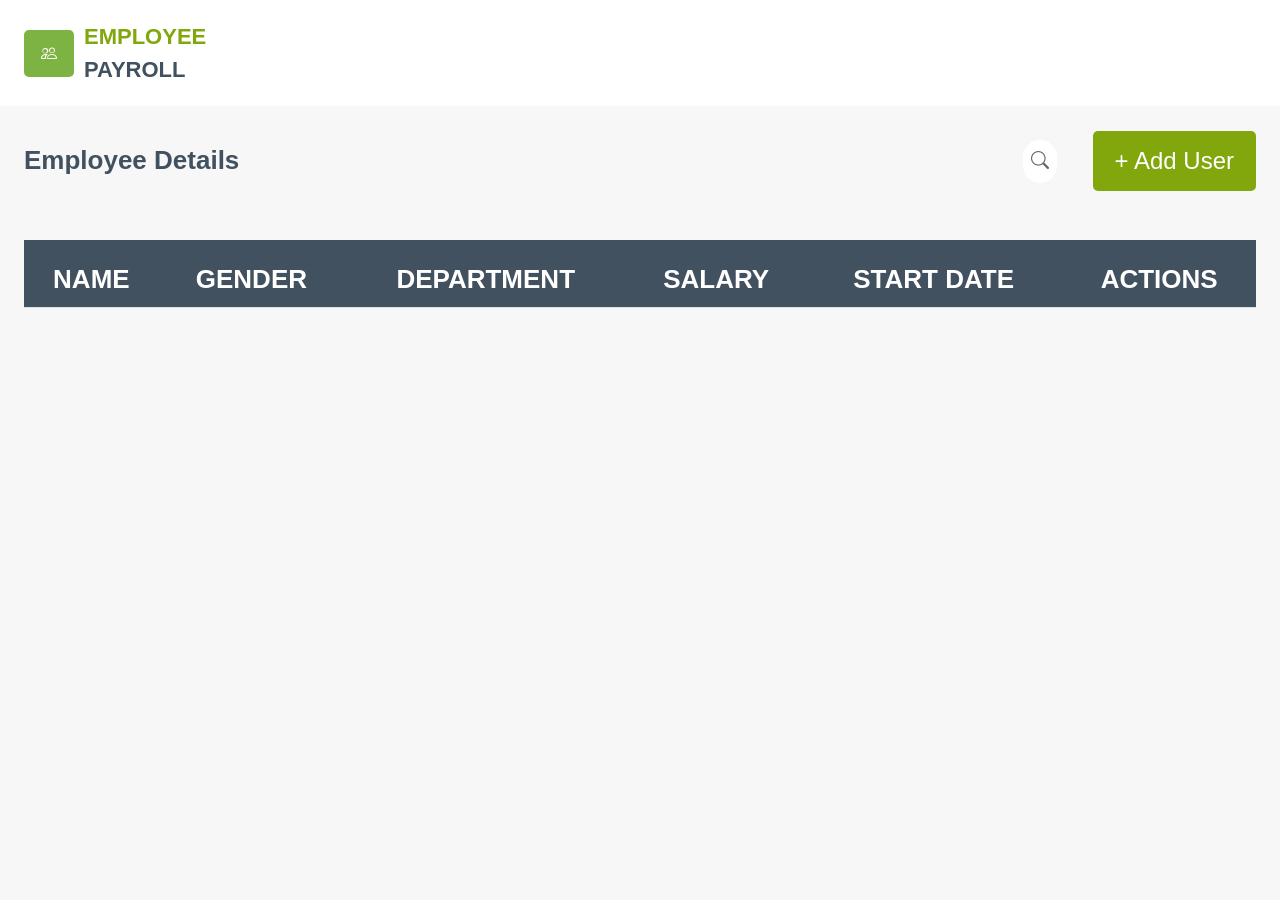
<file: HTML/index.html>
<!DOCTYPE html>
<html lang="en">

<head>
    <meta charset="UTF-8">
    <title>Employee Payroll</title>

    <!-- BOOTSTRAP CSS (SAFE) -->
    <link href="https://cdn.jsdelivr.net/npm/bootstrap@5.3.3/dist/css/bootstrap.min.css" rel="stylesheet">
    <link href="https://cdn.jsdelivr.net/npm/bootstrap-icons@1.11.1/font/bootstrap-icons.css" rel="stylesheet" />
    <!-- YOUR CSS -->
    <link rel="stylesheet" href="../Styles/style.css">
</head>

<body>

    <div class="container-fluid p-0">

        <!-- HEADER -->
        <div class="header">

            <div class="logo">
                <div class="logo-box bi bi-people"></div>
                <div class="logo-text">
                    <span>EMPLOYEE</span>
                    <span style="color:#42515F">PAYROLL</span>
                </div>
            </div>



        </div>


        <div id="alpha">
            <h3 id="empd">Employee Details</h3>
            <div class="header-actions">
                <div class="search-container">
                    <i class="bi bi-search search-icon" id="icon"></i>
                    <input type="text" class="form-control search-input" id="searchInput" placeholder="Search employees...">
                    <a href="add_user.html">
                        <button class="add-btn">+ Add User</button>
                    </a>
                </div>

            </div>
        </div>
        <!-- TABLE -->
        <div class="table-wrapper table-responsive">
            <table class=" table mb-0">
                <thead style="background-color: #42515F;">
                    <tr>
                        <!-- <th></th> -->
                        <th style="background-color: #42515F;color:white ">NAME</th>
                        <th style="background-color: #42515F;color:white">GENDER</th>
                        <th style="background-color: #42515F;color:white">DEPARTMENT</th>
                        <th style="background-color: #42515F;color:white">SALARY</th>
                        <th style="background-color: #42515F;color:white">START DATE</th>
                        <th style="background-color: #42515F;color:white">ACTIONS</th>
                    </tr>
                </thead>

                <tbody id="employeeTableBody">
                </tbody>
            </table>
        </div>

    </div>

    <!-- BOOTSTRAP JS -->
    <script src="https://cdn.jsdelivr.net/npm/bootstrap@5.3.3/dist/js/bootstrap.bundle.min.js"></script>
    <script src="https://code.jquery.com/jquery-3.7.1.min.js"></script>
    <script src="../Scripts/script.js"></script>

</body>

</html>
</file>
<file: Styles/style.css>
/* ================= GLOBAL ================= */
                                
                                * {
                                    box-sizing: border-box;
                                }
                                
                                body {
                                    margin: 0;
                                    background: #F7F7F7;
                                    font-family: Arial, sans-serif;
                                }
                                /* ================= HEADER ================= */
                                
                                .header {
                                    background-color: #FFFFFF;
                                    height: 106px;
                                    padding: 16px 24px;
                                    display: flex;
                                    justify-content: space-between;
                                    align-items: center;
                                }
                                
                                .logo {
                                    display: flex;
                                    align-items: center;
                                    gap: 10px;
                                }
                                
                                .logo-box {
                                    width: 50px;
                                    height: 47px;
                                    background-color: #7CB342;
                                    color: white;
                                    font-weight: bold;
                                    border-radius: 5px;
                                    display: flex;
                                    align-items: center;
                                    justify-content: center;
                                }
                                
                                .logo-text span {
                                    display: block;
                                    font-size: 22px;
                                    font-weight: bold;
                                    color: #82A70C;
                                }
                                /* ================= HEADER ACTIONS ================= */
                                
                                .header-actions {
                                    display: flex;
                                    align-items: center;
                                    gap: 15px;
                                }
                                
                                .add-btn {
                                    background-color: #82A70C;
                                    color: #FFFFFF;
                                    border: none;
                                    padding: 12px 22px;
                                    border-radius: 5px;
                                    font-size: x-large;
                                    cursor: pointer;
                                    transition: all 1s ease;
                                }
                                
                                .add-btn:hover {
                                    transform: scale(1.1);
                                    box-shadow: 0 10px 25px rgba(0, 0, 0, 0.3);
                                }
                                /* ================= TITLE ================= */
                                
                                #empd {
                                    margin: 0;
                                    font-size: 26px;
                                    font-weight: bold;
                                    color: #42515F;
                                }
                                
                                #alpha {
                                    display: flex;
                                    justify-content: space-between;
                                    align-items: center;
                                    padding: 25px 24px;
                                    /*background: #FFFFFF;*/
                                    margin-bottom: 0;
                                }
                                
                                #icon {
                                    font-size: 18px;
                                    background-color: #FFFFFF;
                                    border-radius: 50px;
                                    transition: all 0.3s ease;
                                }
                                /* ================= TABLE ================= */
                                
                                .table-wrapper {
                                    display: flex;
                                    justify-content: center;
                                    align-items: center;
                                    padding: 24px 24px 24px;
                                    overflow-x: auto;
                                }
                                
                                table {
                                    width: 100%;
                                    min-width: 950px;
                                    border-collapse: collapse;
                                    background: white;
                                }
                                
                                thead {
                                    background-color: #42515F;
                                    border-radius: 3px 3px 0px 0px;
                                    height: 67px;
                                }
                                
                                tr th {
                                    padding: 14px;
                                    text-align: center;
                                    color: white;
                                    font-size: 26px;
                                    text-transform: uppercase;
                                }
                                
                                td {
                                    text-align: center;
                                    padding: 14px;
                                    border: 1px solid #E3E3E3;
                                    font-size: x-large;
                                    color: #3D3D3D;
                                }
                                
                                .search-container {
                                    position: relative;
                                    display: flex;
                                    align-items: center;
                                }
                                
                                .search-icon {
                                    color: #666;
                                    font-size: 24px;
                                    cursor: pointer;
                                    padding: 8px;
                                    transition: all 0.3s ease;
                                    z-index: 2;
                                }
                                
                                .search-icon:hover {
                                    color: #82A70C;
                                    transform: scale(1.1);
                                }
                                
                                #searchInput {
                                    width: 0;
                                    padding: 8px 12px;
                                    font-size: large;
                                    border: 1px solid #ccc;
                                    border-radius: 5px;
                                    opacity: 0;
                                    transition: all 0.3s ease;
                                    margin-left: 10px;
                                }
                                
                                #searchInput.show {
                                    width: 300px;
                                    opacity: 1;
                                    padding: 8px 12px 8px 40px;
                                }
                                
                                #searchInput:focus {
                                    outline: none;
                                    border-color: #82A70C;
                                    box-shadow: 0 0 0 2px rgba(130, 167, 12, 0.2);
                                }
                                
                                .search-container.active .search-icon {
                                    position: absolute;
                                    left: 12px;
                                    pointer-events: none;
                                }
                                
                                .search-container.active #searchInput {
                                    display: block;
                                }
                                /* NAME COLUMN */
                                
                                .name {
                                    font-size: x-large;
                                    display: flex;
                                    gap: 10px;
                                }
                                
                                .name img {
                                    width: 45px;
                                    height: 45px;
                                    border-radius: 50%;
                                }
                                /* BADGES */
                                
                                .badge {
                                    color: black;
                                    background: #E9FEA5;
                                    border-radius: 13px;
                                    padding: 4px 12px;
                                    margin-right: 6px;
                                }
                                /* ================= FORM PAGE ================= */
                                /* BIG FORM CONTAINER */
                                /* ================= FORM CONTAINER ================= */
                                
                                .form-container {
                                    font-size: x-large;
                                    max-width: 1000px;
                                    min-height: 650px;
                                    margin: 40px auto;
                                    background: #FFFFFF;
                                    padding: 50px 80px;
                                    border-radius: 10px;
                                    box-shadow: 0 0 20px rgba(0, 0, 0, 0.15);
                                    display: flex;
                                    flex-direction: column;
                                    justify-content: center;
                                }
                                /* ================= FORM TITLE ================= */
                                
                                .form-title {
                                    text-align: left;
                                    font-size: 36px;
                                    font-weight: bold;
                                    margin-bottom: 35px;
                                }
                                /* ================= FORM ROW ================= */
                                
                                .employee-form .form-row {
                                    display: flex;
                                    align-items: center;
                                    margin-bottom: 20px;
                                }
                                /* ================= LABEL ================= */
                                
                                .employee-form label {
                                    font-size: large;
                                    width: 180px;
                                    font-weight: bold;
                                    color: #42515F;
                                }
                                /* ================= INPUTS ================= */
                                
                                .employee-form input,
                                .employee-form select,
                                .employee-form textarea {
                                    padding: 12px;
                                    font-size: 16px;
                                    border: 1px solid #ccc;
                                    border-radius: 5px;
                                }
                                /* ================= INLINE ITEMS (FIXED) ================= */
                                
                                .inline {
                                    display: flex;
                                    align-items: center;
                                    gap: 15px;
                                    /* 🔥 controls spacing */
                                }
                                /* reduce bootstrap me-3 effect */
                                
                                .inline label {
                                    margin-right: 0 !important;
                                    font-weight: normal;
                                    width: auto;
                                }
                                /* ================= PROFILE IMAGES ================= */
                                
                                .profile-images {
                                    display: flex;
                                    gap: 15px;
                                    align-items: center;
                                }
                                
                                .profile-images img {
                                    width: 45px;
                                    height: 45px;
                                    border-radius: 50%;
                                    cursor: pointer;
                                }
                                /* ================= DEPARTMENT FIX ================= */
                                
                                .employee-form .form-row .inline input[type="checkbox"],
                                .employee-form .form-row .inline input[type="radio"] {
                                    margin-right: 5px;
                                }
                                /* keep all departments in one line */
                                
                                .employee-form .form-row .inline {
                                    flex-wrap: nowrap;
                                }
                                /* ================= FORM BUTTONS ================= */
                                
                                .form-actions {
                                    display: flex;
                                    justify-content: space-between;
                                    margin-top: 35px;
                                }
                                
                                .btn {
                                    padding: 12px 30px;
                                    font-size: 16px;
                                    border-radius: 5px;
                                    border: none;
                                    cursor: pointer;
                                    text-decoration: none;
                                }
                                
                                .green {
                                    background: #82A70C;
                                    color: white;
                                }
                                
                                .gray {
                                    background: #E0E0E0;
                                    color: #42515F;
                                }
                                /* ================= SELECT ================= */
                                
                                .form-select {
                                    border-radius: 5px;
                                    width: 205px;
                                }
                                /* ================= ERROR MESSAGE ================= */
                                /* ================= ERROR MESSAGE ================= */
                                
                                .field {
                                    color: red;
                                    display: none;
                                    font-size: 8px;
                                    margin-left: 180px;
                                    /* label width ke baad align */
                                }
                                /* ================= ERROR BORDER ================= */
                                
                                .input-error {
                                    border: 2px solid red !important;
                                }
                                /* ================= RESPONSIVE ================= */
                                /* ===================== RESPONSIVE FIX (NO ZOOM REQUIRED) ===================== */
                                /* ---------- Tablets (<= 1024px) ---------- */
                                
                                @media (max-width: 1024px) {
                                    body {
                                        font-size: 15px;
                                    }
                                    .form-container {
                                        max-width: 95%;
                                        padding: 35px 40px;
                                    }
                                    .form-title {
                                        font-size: 28px;
                                    }
                                    .form-select {
                                        width: 100%;
                                    }
                                    .inline {
                                        flex-wrap: wrap;
                                        gap: 10px;
                                    }
                                }
                                /* ---------- Mobile (<= 768px) ---------- */
                                
                                @media (max-width: 768px) {
                                    body {
                                        font-size: 14px;
                                    }
                                    /* Header */
                                    .header {
                                        height: auto;
                                        padding: 12px 16px;
                                    }
                                    .logo-text span {
                                        font-size: 18px;
                                    }
                                    /* Form container */
                                    .form-container {
                                        width: 100%;
                                        margin: 20px auto;
                                        padding: 20px 16px;
                                        border-radius: 0;
                                        box-shadow: none;
                                    }
                                    .form-title {
                                        font-size: 24px;
                                        margin-bottom: 25px;
                                    }
                                    /* Stack rows */
                                    .employee-form .form-row {
                                        flex-direction: column;
                                        align-items: flex-start;
                                        width: 100%;
                                    }
                                    .employee-form label {
                                        width: 100%;
                                        margin-bottom: 6px;
                                        font-size: 14px;
                                    }
                                    /* Inputs full width */
                                    .employee-form input,
                                    .employee-form select,
                                    .employee-form textarea {
                                        width: 100%;
                                        font-size: 14px;
                                    }
                                    /* Inline items wrap properly */
                                    .inline {
                                        flex-wrap: wrap;
                                        width: 100%;
                                        gap: 8px;
                                    }
                                    /* Profile images wrap */
                                    .profile-images {
                                        flex-wrap: wrap;
                                        gap: 10px;
                                    }
                                    /* Error message alignment */
                                    .field {
                                        margin-left: 0;
                                        font-size: 12px;
                                    }
                                    /* Buttons stack */
                                    .form-actions {
                                        flex-direction: column;
                                        gap: 12px;
                                        width: 100%;
                                    }
                                    .form-actions .btn {
                                        width: 100%;
                                        font-size: 15px;
                                    }
                                }
                                /* ---------- Small Mobile (<= 480px) ---------- */
                                
                                @media (max-width: 480px) {
                                    body {
                                        font-size: 13px;
                                    }
                                    .form-title {
                                        font-size: 22px;
                                    }
                                    .logo-box {
                                        width: 42px;
                                        height: 40px;
                                        font-size: 16px;
                                    }
                                    .profile-images img {
                                        width: 40px;
                                        height: 40px;
                                    }
                                }
</file>
